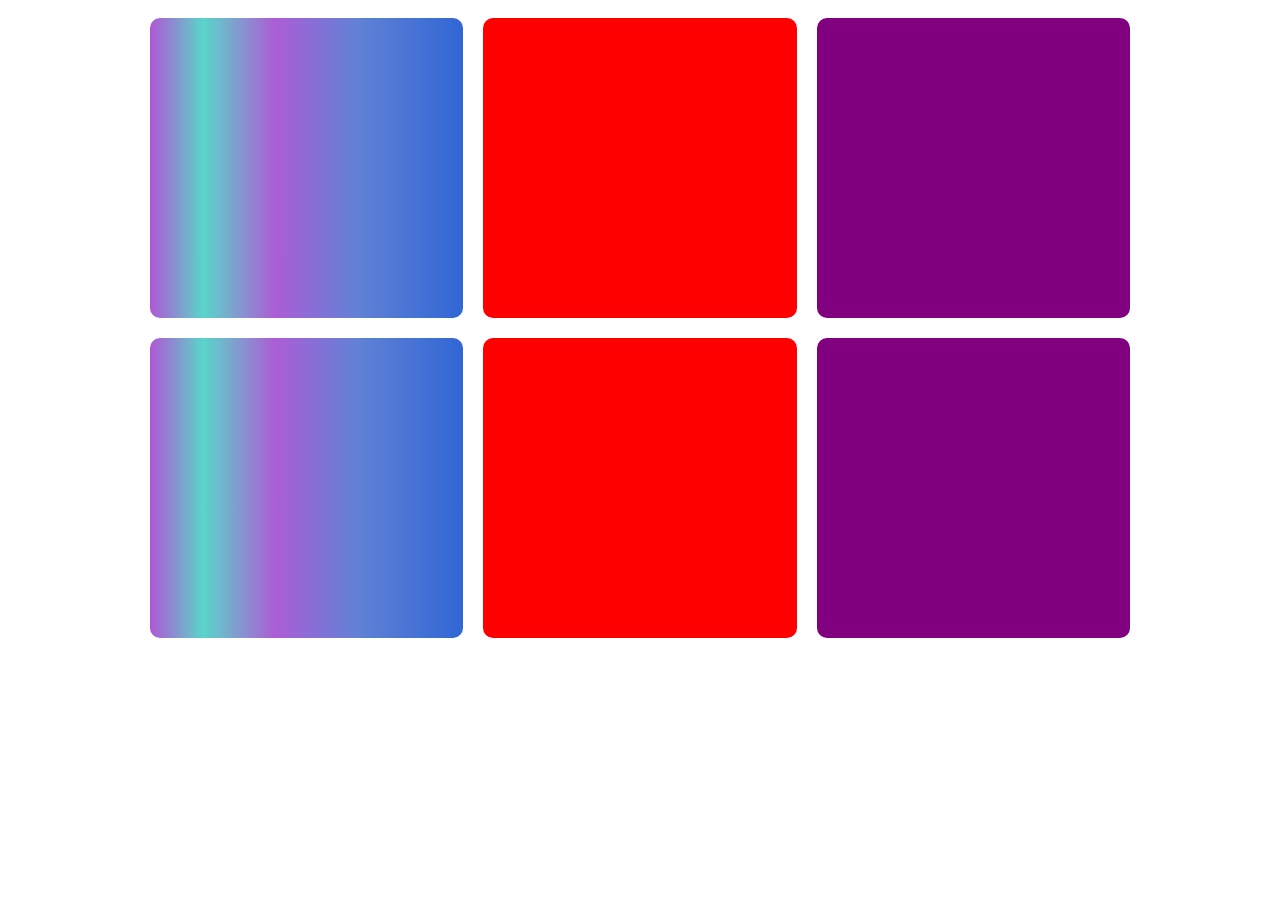
<file: nov.html>
<!DOCTYPE html>
<html lang="en">

<head>
    <meta charset="UTF-8">
    <meta http-equiv="X-UA-Compatible" content="IE=edge">
    <meta name="viewport" content="width=device-width, initial-scale=1.0">
    <title>Document</title>
    <link href="css/nov.css" rel="stylesheet">
</head>

<body>

    <div class="row">
        <div class="box blue">
            <div class="logo aircare"></div>
        </div>
        <div class="box red">
            <div class="logo ted"></div>
        </div>
        <div class="box darkblue">
            <div class="logo booking"></div>
        </div>
        <div class="row">
            <div class="box blue">
                <div class="logo aircare"></div>
            </div>
            <div class="box red">
                <div class="logo ted"></div>
            </div>
            <div class="box darkblue">
                <div class="logo booking"></div>
            </div>
        </div>
</body>

</html>
</file>
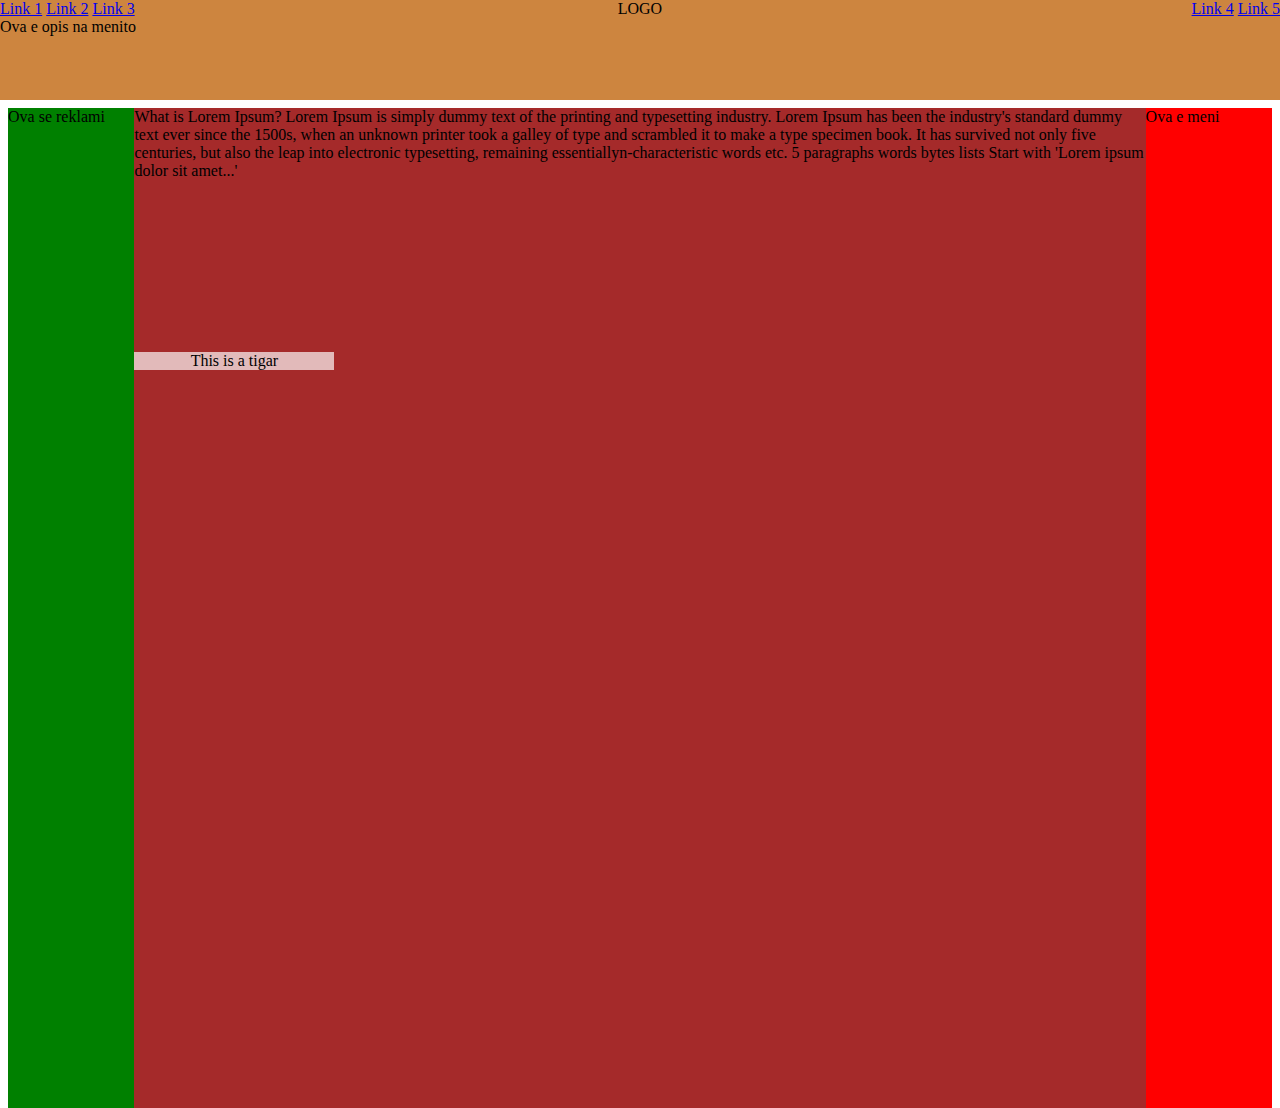
<file: tigre.html>
<!DOCTYPE html>
<html lang="en">

<head>
    <meta charset="UTF-8">
    <meta http-equiv="X-UA-Compatible" content="IE=edge">
    <meta name="viewport" content="width=device-width, initial-scale=1.0">
    <title>Document</title>
    <link href="css/tigre.css" rel="stylesheet">
</head>

<body>
    <!-- <div class="share">SHARE TO FB</div> -->
    <div class="navigation">
        <div class="leftLinks">
            <a href="#">Link 1</a>
            <a href="#">Link 2</a>
            <a href="#">Link 3</a>
        </div>
        <div class="centerLinks">
            LOGO
        </div>
        <div class="rightLinks">
            <a href="#">Link 4</a>
            <a href="#">Link 5</a>
        </div>
        <div class="clear"></div>

        Ova e opis na menito
    </div>
    <div class="mainLeft">
        Ova e meni
    </div>
    <div class="mainCenter">
        What is Lorem Ipsum?
        Lorem Ipsum is simply dummy text of the printing and typesetting industry. Lorem Ipsum has been the industry's
        standard
        dummy text ever since the 1500s, when an unknown printer took a galley of type and scrambled it to make a type
        specimen
        book. It has survived not only five centuries, but also the leap into electronic typesetting, remaining
        essentiallyn-characteristic words etc.

        5
        paragraphs
        words
        bytes
        lists
        Start with 'Lorem
        ipsum dolor sit amet...'

        <div class="tigar">
            <div class="description">
                This is a tigar
            </div>
        </div>

    </div>
    <div class="mainRight">
        Ova se reklami
    </div>

</body>

</html>
</file>
<file: css/nov.css>
.row{
    max-width: 1000px;
    margin: auto;
}




.box{
    width: calc(33.33% - 20px);
    height: 300px;
    background-color: black;
    border-radius: 10px;
    float: left;
    margin: 10px 10px;
    position: relative;
}


.blue{
background: linear-gradient(90deg, rgba(175,87,213,1) 0%, rgba(90,213,201,1) 17%, rgba(172,93,213,1) 40%, rgba(97,130,213,1) 66%, rgba(48,102,212,1) 100%);
background-color: blue;
}


.red{
    background-color: red;
}

.darkblue{
    background-color: purple;
}

.logo{
    width: 100%;
    height: 100%;
    top: 0;
    left: 0;
    background-image: url(https://gorjan.rocks/img/aircare.png);
    position: absolute;
    background-size: 50%;
    background-repeat: no-repeat;
    background-position: center;
}

.ted{
    background-image: url(https://gorjan.rocks/img/ted.png);
}

.booking{
    background-image: url(https://gorjan.rocks/img/booking.png);
}

@media screen and (max-width: 700px){
    .box{
        width: calc(100% - 20px);
    }
    
}
</file>
<file: css/tigre.css>
body{
    padding-top: 100px;
}

.navigation{
    background-color: peru;
    height: 100px;
}

.mainLeft{
    background-color: red;
    width: 10%;
    height: 1000px;
    float: right;
}


.mainCenter{
    background-color: brown;
    width: 80%;
    height: 1000px;
    float: right;
}


.mainRight{
    background-color: green;
    width: 10%;
    height: 1000px;
    float: right;
}

.navigation{
    position: fixed;
    top: 0;
    left: 0;
    width: 100%;
    z-index: 1;
}

.navigation .leftLinks{
    width: 33.33%;
    float: left;
}

.navigation .centerLinks{
    float: left;
    width: 33.33%;
    text-align: center;
}

.navigation .rightLinks{
    width: 33.33%;
    float: right;
    text-align: right;
}

.clear{
    clear: both;
}

.share{
    width: 100px;
    height: 40px;
    background-color: blue;
    color: white;
    text-align: center;
    position: fixed;
    right: 80px;
    bottom: 100px
}

.tigar{
    background-image: url(https://imgr.search.brave.com/VEeozn5OV0AFPtvD7E73NsOuAiAKbnqnO7suVAkOJMs/fit/1024/683/ce/1/aHR0cHM6Ly9saXZl/LnN0YXRpY2ZsaWNr/ci5jb20vNDYxMC8y/NTEzODc3MDA3N19h/ZjQyN2JlZDA0X2Iu/anBn);
    background-size: cover;
    background-repeat: no-repeat;
    background-position: 50%;
    height: 200px;
    width: 200px;
    position: relative;
}

.tigar .description{
    background-color: #ffffffad;
    text-align: center;
    width: 100%;
    position: absolute;
    bottom: 10px;
}
</file>
